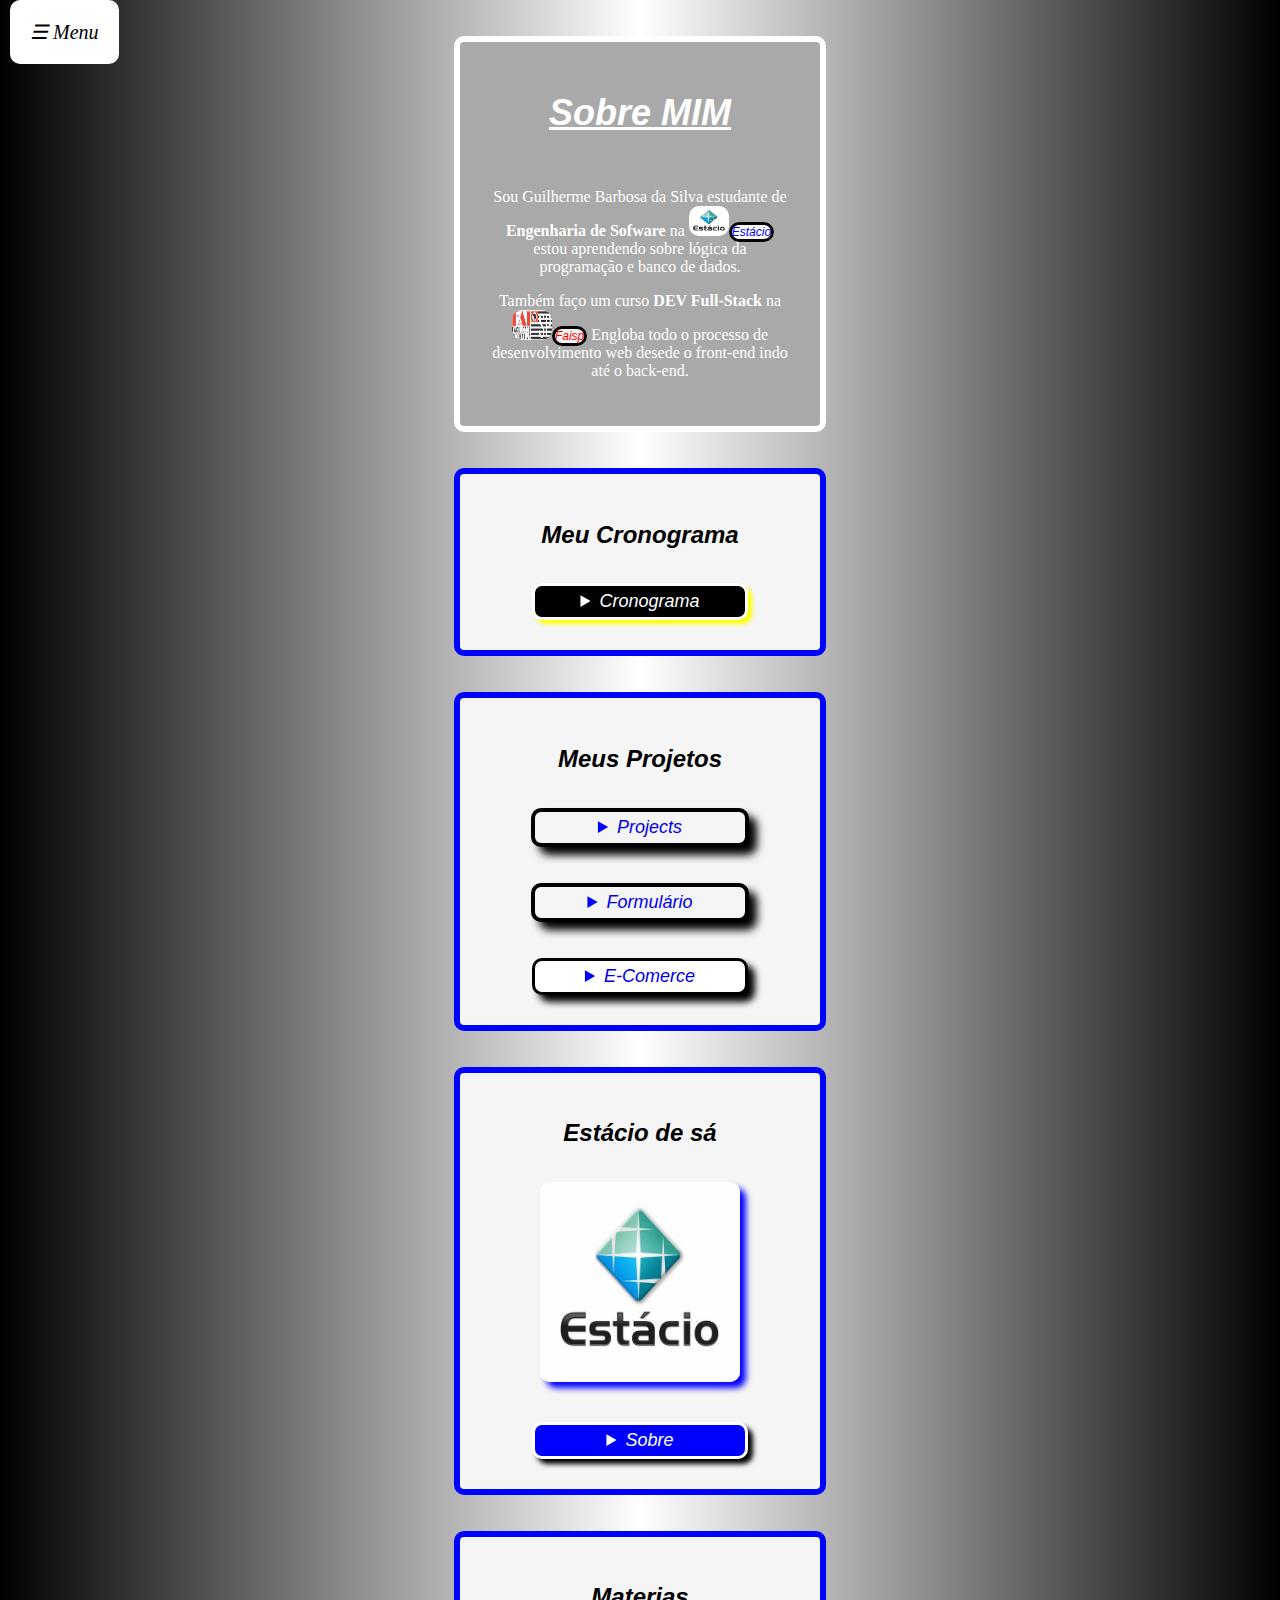
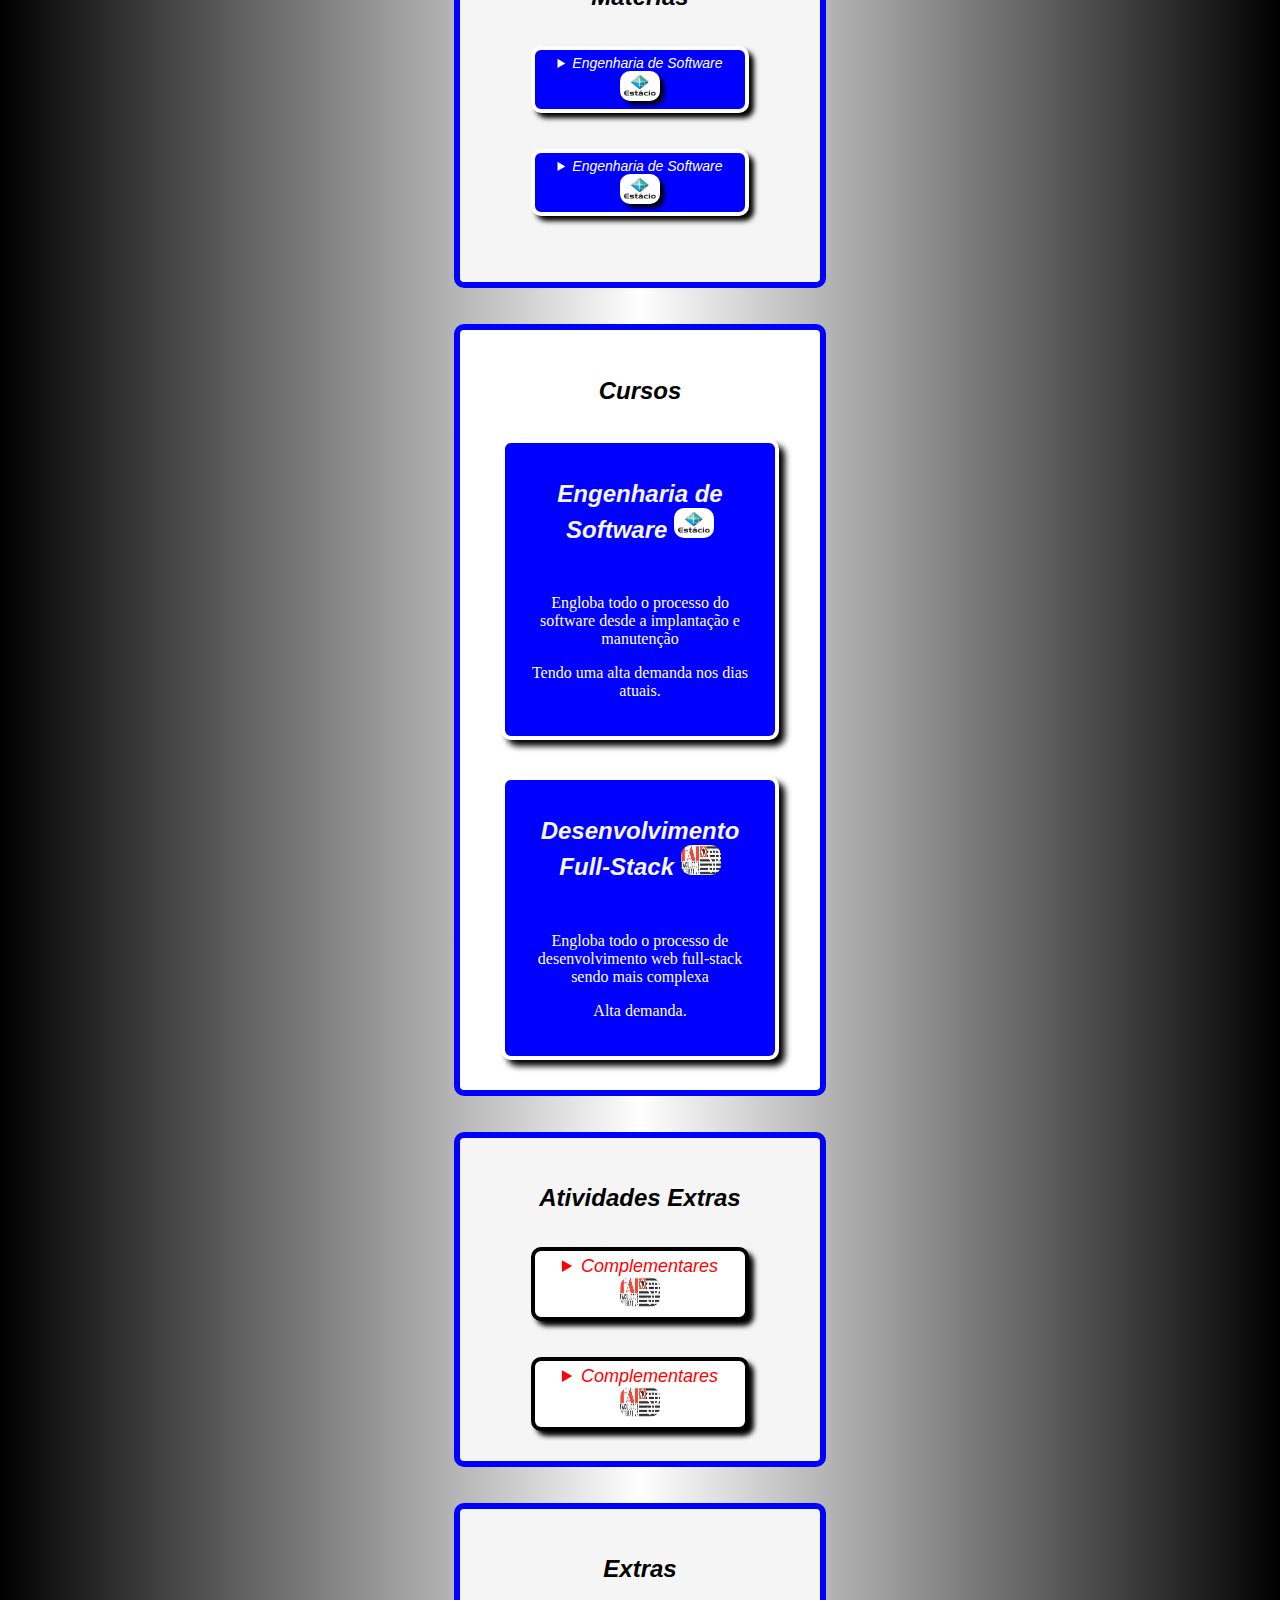
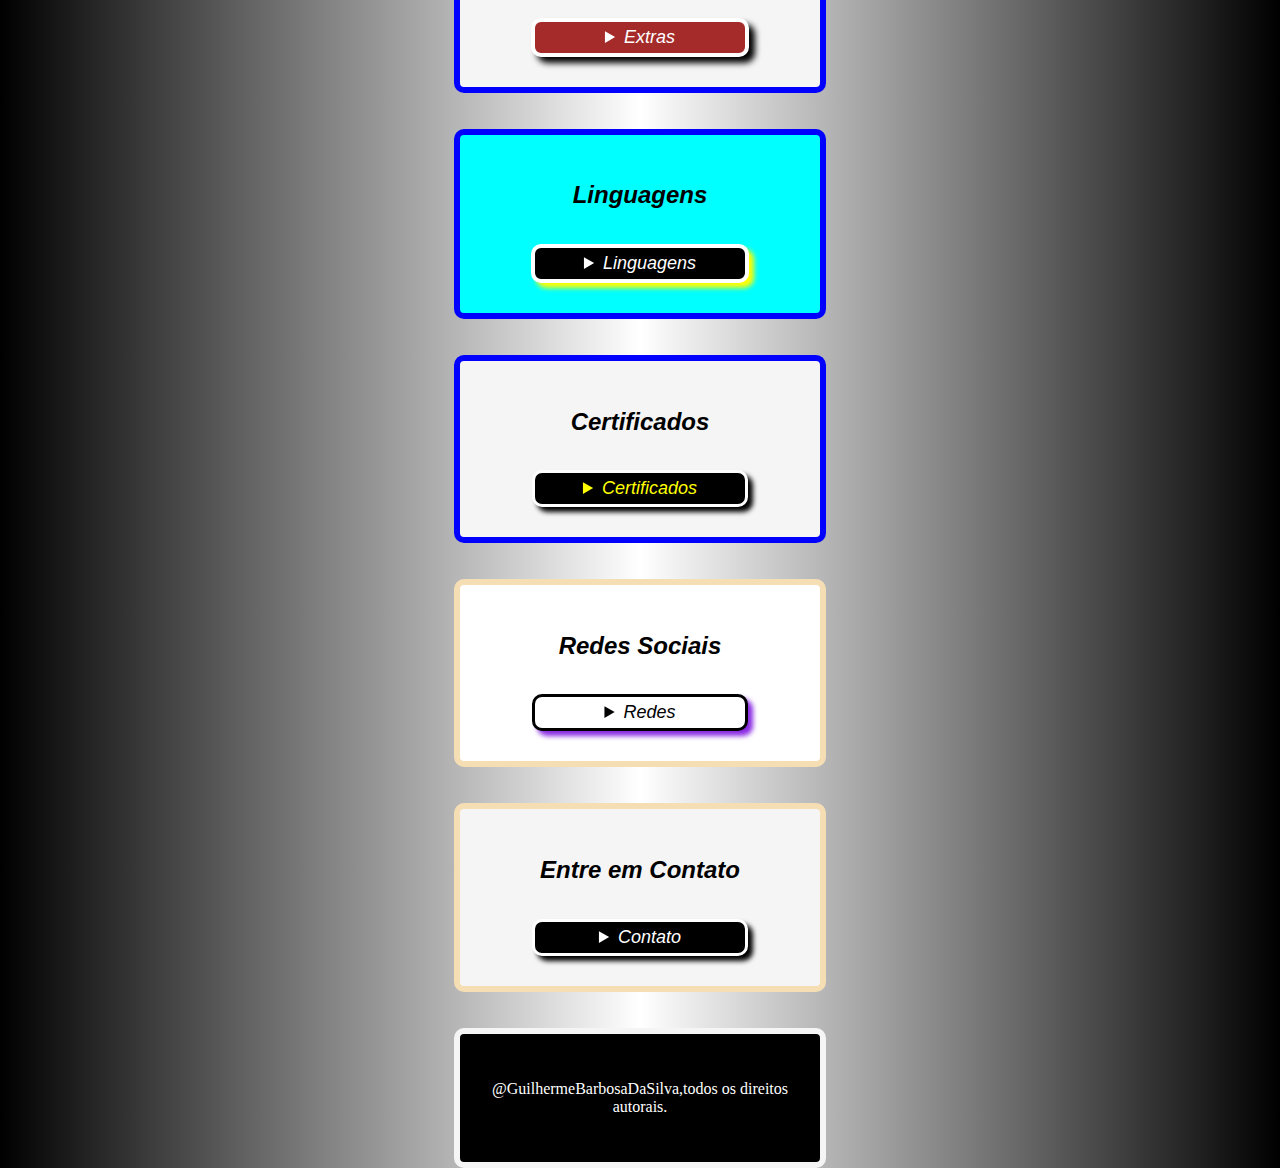
<file: index.html>
<!DOCTYPE html>
<html lang="Pt-br">
<head>
    <meta name="theme-color" content="#f4344">
    <link rel="stylesheet" href="main.css">
    <link rel="shortcut icon" href="channels4_profile.jpg" type="image/x-icon">
    <meta charset="UTF-8">
    <meta name="viewport" content="width=device-width, initial-scale=1.0">
    <title>Sobre MIM</title>
</head>
<style>
.cronograma{table-layout: fixed;margin: auto;overflow-x: auto;white-space: nowrap;border-radius: 10px 10px;width: 300px;border-radius: 10px 10px;border: 6px solid blue;cursor: text;}
.certificados{table-layout: fixed;margin: auto;border-radius: 10px 10px;width: 300px;cursor: text;border: 6px solid black;overflow-x: auto;white-space: nowrap;}
.cursos{align-items: center;justify-content: center;text-align: center;margin: auto;border-radius: 10px 10px;padding: 20px;width: 230px;background-color: blue;border: 4px solid white;box-shadow: 6px 6px 6px black;cursor: context-menu;}
.linguagens{width: 250px;margin: auto;border-radius: 10px 10px;padding: 6px;align-items: center;justify-content: center;text-align: center;background-color: black;border: 3px solid white;box-shadow: 4px 4px 4px yellow;cursor: context-menu;}
.estacio{width: 230px;margin: auto;border-radius: 10px 10px;padding: 6px;align-items: center;justify-content: center;text-align: center;background-color: blue;border: 3px solid white;box-shadow: 5px 5px 5px black;cursor: grab;}
.table1{table-layout: fixed;margin: auto;width: 300px;height: 200px;overflow-y: auto;border-radius: 10px 10px;white-space: nowrap;cursor: cell;border: 4px solid blue;}
.table2{table-layout: fixed;margin: auto;width: 300px;height: 200px;overflow-y: auto;border-radius: 10px 10px;white-space: nowrap;cursor: cell;border: 4px solid blueviolet;}
.table3{table-layout: fixed;margin: auto;width: 300px;height: 200px;overflow-y: auto;border-radius: 10px 10px;white-space: nowrap;cursor: cell;border: 4px solid red;}
.table4{table-layout: fixed;margin: auto;width: 300px;height: 200px;overflow-y: auto;border-radius: 10px 10px;white-space: nowrap;cursor: cell;border: 4px solid brown;}
.table5{table-layout: fixed;margin: auto;width: 300px;height: 200px;overflow-y: auto;border-radius: 10px 10px;white-space: nowrap;cursor: cell;border: 4px solid darkgoldenrod;}
.redes{gap: 6px;padding:10px;margin:auto;display:flex;flex-direction:row;align-items: center;justify-content: center;text-align: center;border-radius:10px 10px;cursor:grab;background-color: white;border: 5px solid blue;box-shadow:5px 5px 5px black;}
.contatos{gap: 6px;padding:10px;margin:auto;display:flex;flex-direction:row;align-items: center;justify-content: center;text-align: center;border-radius:10px 10px;cursor:grab;background-color: rgb(77, 66, 66);border: 5px solid white;box-shadow:5px 5px 5px black;}
</style>
<body>
    <div class="menu" onclick="toggleMenu()">☰ Menu</div>
    <div class="fundo" id="abrirmenu">
    <div class="animação">
    <button class="botão-fechar-X" onclick="toggleMenu()">×</button>
    <ul>
    <br>
    <br>
    <br>
    <li><a href="#Sobre MIM" style="text-decoration:none;font-size:18px;color: black;text-shadow: 9px;">Sobre MIM</a></li>
    <br>
    <li><a href="#Faculdade" style="text-decoration:none;font-size:18px;color: black;text-shadow: 9px;">Faculdade</a></li>
    <br>
    <li><a href="#Cursos" style="text-decoration:none;font-size:18px;color: black;text-shadow: 9px;">Cursos</a></li>
    <br>
    <li><a href="#Certificados" style="text-decoration:none;font-size:18px;color: black;text-shadow: 9px;">Certificados</a></li>
    <br>
    <li><a href="#Projetos" style="text-decoration:none;font-size:18px;color: black;text-shadow: 9px;">Projetos</a></li>
    <br>
    <li><a href="#Materias" style="text-decoration:none;font-size:18px;color: black;text-shadow: 9px;">Materias</a></li>
    <br>
    <li><a href="#Linguagens" style="text-decoration:none;font-size:18px;color: black;text-shadow: 9px;">Linguagens</a></li>
    <br>
    <li><a href="#Cronograma" style="text-decoration:none;font-size:18px;color: black;text-shadow: 9px;">Cronograma</a></li>
    <br>
    <li><a href="#Extras" style="text-decoration:none;font-size:18px;color: black;text-shadow: 9px;">Extras</a></li>
    <br>
    <li><a href="#Redes" style="text-decoration:none;font-size:18px;color: black;text-shadow: 9px;">Redes</a></li>
    <br>
    <li><a href="#Contatos" style="text-decoration:none;font-size:18px;color: black;text-shadow: 9px;">Contatos</a></li>
    <br>
    <li><a href="#Atividades" style="text-decoration: none;text-shadow: 9px;font-size: 18px;color: black;">Atividades</a></li>
    <br>
    </ul></div></div>
    <br>
    <br>
    <div class="header">
    <header id="Sobre MIM" style="background-color: darkgrey;">
    <h1><big>Sobre MIM</big></h1>
    <br>
    <p>Sou Guilherme Barbosa da Silva estudante de <b>Engenharia de Sofware</b> na <img src="estacio.jpeg" alt="icon" width="40px" height="30px" style="border-radius: 10px 10px;"><a href="https://estacio.br/" target="_blank" rel="noopener" style="background-color: white;color: blue;border: 3px solid black;">Estácio</a> estou aprendendo sobre lógica da programação e banco de dados.</p>
    <p>Também faço um curso <b>DEV Full-Stack</b> na <img src="Faisp.webp" alt="icon" width="40px" height="30px" style="border-radius: 10px 10px;"><a href="https://faisp.edu.br/" target="_blank" rel="noopener" style="background-color: whitesmoke;color: red;border: 3px solid black;">Faisp</a> Engloba todo o processo de desenvolvimento web desede o front-end indo até o back-end.</p>
    </header>
    </div>
    <br>
    <br>
    <main>
    <div class="section">
    <section id="Cronograma" style="background-color: whitesmoke;">
    <h2><big>Meu Cronograma</big></h2>
    <br>
    <div class="summary"><div id="text"><details><summary style="background-color: black;color: white;border: 3px solid white;box-shadow: 4px 4px 4px yellow;">Cronograma</summary>
    <br>
    <div class="cronograma">
    <table>
    <thead style="background-color: black;color: yellow;"><tr><td colspan="20">Cronograma</td></tr></thead>
    <tbody style="background-color: wheat;color: wheat;"><tr><td colspan="20">NEW</td></tr></tbody>
    <thead style="background-color: blue;color: white;"><tr><td colspan="20">Horários</td></tr></thead>
    <tbody style="background-color: wheat;color: wheat;"><tr><td colspan="20">NEW</td></tr></tbody>
    <tbody style="background-color: aqua;color: black;"><tr>
    <td>05:00 AM</td>
    <td>06:00 AM</td>
    <td>07:00 AM</td>
    <td>08:00 AM</td>
    <td>09:00 AM</td>
    <td>10:00 AM</td>
    <td>11:00 AM</td>
    <td>12:00 AM</td>
    <td>13:00 PM</td>
    <td>14:00 PM</td>
    <td>15:00 PM</td>
    <td>16:00 PM</td>
    <td>17:00 PM</td>
    <td>18:00 PM</td>
    <td>19:00 PM</td>
    <td>20:00 PM</td>
    <td>21:00 PM</td>
    <td>22:00 PM</td>
    <td>23:00 PM</td>
    <td>00:00 PM</td></tr></tbody>
    <tbody style="background-color: wheat;color: wheat;"><tr><td colspan="20">NEW</td></tr></tbody>
    <thead style="background-color: blue;color: white;"><tr><td colspan="20">Atividades</td></tr></thead>
    <tbody style="background-color: wheat;color: wheat;"><tr><td colspan="20">NEW</td></tr></tbody>
    <tbody style="background-color: aqua;color: black;"><tr>
    <td>Levantar</td>
    <td>Arrumar a cama</td>
    <td>Preparar o café</td>
    <td>Ir a academia</td>
    <td>Treinar</td>
    <td>Estudar</td>
    <td>Praticar</td>
    <td>Treinar</td>
    <td>Preparar o almoço</td>
    <td>Almoçar</td>
    <td>Ir ao trabalho</td>
    <td>Intervalo</td>
    <td>Voltar</td>
    <td>Tomar banho</td>
    <td>Jantar</td>
    <td>Estudar</td>
    <td>Praticar</td>
    <td>Treinar</td>
    <td>Meditar</td>
    <td>Dormir</td></tr></tbody>
    <tbody style="background-color: wheat;color: wheat;"><tr><td colspan="20">NEW</td></tr></tbody>
    <thead style="background-color: blue;color: white;"><tr><td colspan="20">Status</td></tr></thead>
    <tbody style="background-color: wheat;color: wheat;"><tr><td colspan="20">NEW</td></tr></tbody>
    <tbody style="background-color: aqua;color: black;"><tr>
    <td>Bom</td>
    <td>Ruim</td>
    <td>Mais ou menos</td>
    <td>Very good</td>
    <td>Nice</td>
    <td>Excelent</td>
    <td>Explendido</td>
    <td>Excepcional</td>
    <td>Muito bom</td>
    <td>Very nice</td>
    <td>Very much</td>
    <td>Daora</td>
    <td>Excelent</td>
    <td>Good</td>
    <td>Work</td>
    <td>Very</td>
    <td>Joob</td>
    <td>Look</td>
    <td>Much</td>
    <td>Excepted</td></tr></tbody>
    <tbody style="background-color: wheat;color: wheat;"><tr><td colspan="20">NEW</td></tr></tbody>
    <thead style="background-color: blue;color: white;"><tr><td colspan="20">Notas</td></tr></thead>
    <tbody style="background-color: wheat;color: wheat;"><tr><td colspan="20">NEW</td></tr></tbody>
    <tbody style="background-color: aqua;color: black;"><tr>
    <td>10</td>
    <td>4</td>
    <td>5</td>
    <td>6</td>
    <td>5</td>
    <td>6</td>
    <td>6</td>
    <td>7</td>
    <td>7</td>
    <td>6</td>
    <td>7</td>
    <td>6</td>
    <td>8</td>
    <td>8</td>
    <td>9</td>
    <td>9</td>
    <td>8</td>
    <td>10</td>
    <td>6</td>
    <td>9</td></tr></tbody>
    <tbody style="background-color: wheat;color: wheat;"><tr><td colspan="20">NEW</td></tr></tbody>
    <thead style="background-color: blue;color: white;"><tr><td colspan="20">Introdução</td></tr></thead>
    <tbody style="background-color: wheat;color: wheat;"><tr><td colspan="20">NEW</td></tr></tbody>
    <tbody style="background-color: aqua;color: black;"><tr>
    <td>Começo</td>
    <td>Metade</td>
    <td>Mais ou menos</td>
    <td>Meio</td>
    <td>Fim</td>
    <td>Glossário</td>
    <td>Introdução</td>
    <td>Rodapé</td>
    <td>Indo</td>
    <td>Até</td>
    <td>o</td>
    <td>Fim</td>
    <td>Não</td>
    <td>sei</td>
    <td>O</td>
    <td>que</td>
    <td>continuar</td>
    <td>escrevendo</td>
    <td>aqui</td>
    <td>valeu</td></tr></tbody>
    <tbody style="background-color: wheat;color: wheat;"><tr><td colspan="20">NEW</td></tr></tbody>
    <tfoot style="background-color: black;color: yellow;"><tr><td colspan="20">FIM</td></tr></tfoot>
    </table>
    </div>
    </details></div></div>
    </section>
    </div>
    <br>
    <br>
    <div class="section">
    <section id="Projetos" style="background-color: whitesmoke;">
    <h2><big>Meus Projetos</big></h2>
    <br>
    <div class="summary"><div id="text"><details><summary style="background-color: whitesmoke;color: blue;border: 4px solid black;box-shadow: 8px 8px 8px black;"><a href="projects.html" target="_blank" rel="noopener" style="font-size: 18px;">Projects</a></summary></details></div></div>
    <br>
    <br>
    <div class="summary"><div id="text"><details><summary style="background-color: whitesmoke;color: blue;border: 4px solid black;box-shadow: 8px 8px 8px black;"><a href="form.html" target="_blank" rel="noopener" style="font-size: 18px;">Formulário</a></summary></details></div></div>
    <br>
    <br>
    <div class="summary"><div id="text"><details><summary style="background-color: white;color: blue;border: 3px solid black;box-shadow: 7px 7px 7px black;"><a href="https://lojagui.vercel.app/" target="_blank" rel="noopener" style="font-size: 18px;">E-Comerce</a></summary></details></div></div>
    </section>
    </div>
    <br>
    <br>
    <div class="section">
    <section id="Faculdade" style="background-color: whitesmoke;">
    <h2><big>Estácio de sá</big></h2>
    <br>
    <div class="img">
    <img src="estacio.jpeg" alt="icon" width="200px" height="200px" style="border-radius: 10px 10px;box-shadow: 6px 6px 6px blue;">
    </div>
    <br>
    <br>
    <div class="summary"><div id="text"><details><summary style="background-color: blue;color: white;border: 3px solid white;box-shadow: 5px 5px 5px black;">Sobre</summary>
    <br>
    <div class="estacio">
    <dl>
        <dt style="color: yellow;"><img src="FAM Missao.png" alt="icon" width="40px" height="30px" style="border-radius: 10px 10px;box-shadow: 5px 5px 5px white;">Missão</dt>
        <dd style="color: white;">Todos nós trabalhamos para o aluno, temos paixão por educar.</dd>
        <dt style="color: yellow;"><img src="Fam Vissao.png" alt="icon" width="40px" height="30px" style="border-radius: 10px 10px;box-shadow: 5px 5px 5px white;">Visão</dt>
        <dd style="color: white;">O novo nos atrai, soluções simples, também.</dd>
        <dt style="color: yellow;"><img src="fam valores.png" alt="icon" width="40px" height="30px" style="border-radius: 10px 10px;box-shadow: 5px 5px 5px white;">Valores</dt>
        <dt style="color: red;">Resultado</dt>
        <dd style="color: whitesmoke;">Agimos como donos, entregamos resultado em equipe.</dd>
        <dt style="color: red;">Diversidade e Ética</dt>
        <dd style="color: whitesmoke;">Fazamos o certo, valorizamos a diferença e a diversidade.</dd>
        <dt style="color: red;">Qualidade</dt>
        <dd style="color: whitesmoke;">Oferecemos experiência educacional única para todos, com uso de tecnologia</dd>
    </dl>
    </div>
    </details></div></div>
    </section>
    </div>
    <br>
    <br>
    <div class="section">
    <section id="Materias" style="background-color: whitesmoke;">
    <h2><big>Materias</big></h2>
    <br>
    <div class="summary"><div id="text"><details><summary style="background-color: blue;color: white;border: 4px solid white;box-shadow: 5px 5px 5px black;font-size:14px;">Engenharia de Software <img src="estacio.jpeg" alt="icon" width="40px" height="30px" style="border-radius: 10px 10px;box-shadow: 4px 4px 4px black;"></summary>
    <br>
    <caption><b style="color: black;">Cursadas</b></caption>
    <div class="table1">
    <table>
    <thead style="background-color: blue;color: white;"><tr><td>Arquitetura Computacional</td></tr></thead>
    <tbody style="background-color: aliceblue;color: black;"><tr><td>Comunicação e Interação entre o software e o hardware</td></tr></tbody>
    <thead style="background-color: blue;color: white;"><tr><td>Python</td></tr></thead>
    <tbody style="background-color: aliceblue;color: black;"><tr><td>Linguagem multiparadguima usada em ciência de dados</td></tr></tbody>
    <thead style="background-color: blue;color: white;"><tr><td>Desenvolvimento de Software</td></tr></thead>
    <tbody style="background-color: aliceblue;color: black;"><tr><td>Projeção e implantação de softwares</td></tr></tbody>
    <thead style="background-color: blue;color: white;"><tr><td>Segurança da informação</td></tr></thead>
    <tbody style="background-color: aliceblue;color: black;"><tr><td>Proteção contra ataques cibernéticos realizados por hackers</td></tr></tbody>
    <thead style="background-color: blue;color: white;"><tr><td>Pensamento Computacional</td></tr></thead>
    <tbody style="background-color: aliceblue;color: black;"><tr><td>Forma de pensar e trabalhar do programador</td></tr></tbody>
    <thead style="background-color: blue;color: white;"><tr><td>Engenharia do Produto</td>
    </tr></thead>
    <tbody style="background-color: aliceblue;color: black;"><tr><td>área da engenharia focada no desenvolvimento e na criação de produtos, com ênfase em otimização de processos</td></tr></tbody>
    <tfoot style="background-color: black;color: white;"><tr><td>FIM</td></tr></tfoot>
    </table>
    </div>
    </details></div></div>
    <br>
    <br>
    <div class="summary"><div id="text"><details><summary style="background-color: blue;color: white;border: 4px solid white;box-shadow: 5px 5px 5px black;font-size:14px;">Engenharia de Software <img src="estacio.jpeg" alt="icon" width="40px" height="30px" style="border-radius: 10px 10px;box-shadow: 4px 4px 4px black;"></summary>
    <br>
    <caption><b style="color: red;">Faltam</b></caption>
    <div class="table2">
    <table>
    <thead style="background-color: blue;color: white;"><tr><td>DevOps</td></tr></thead>
    <tbody style="background-color: aliceblue;color: black;"><tr><td>prática que integra desenvolvimento e operações para otimizar o ciclo de vida do software.</td></tr></tbody>
    <thead style="background-color: blue;color: white;"><tr><td>MySQL</td></tr></thead>
    <tbody style="background-color: aliceblue;color: black;"><tr><td>MySQL é um sistema de gerenciamento de banco de dados relacional (RDBMS) de código aberto, usado para armazenar e gerenciar dados estruturados. Ele utiliza a linguagem SQL</td></tr></tbody>
    <thead style="background-color: blue;color: white;"><tr><td>Big Data</td></tr></thead>
    <tbody style="background-color: aliceblue;color: black;"><tr><td>Big Data refere-se a conjuntos de dados extremamente grandes e complexos que não podem ser processados e analisados por ferramentas tradicionais de gerenciamento de banco de dados</td></tr></tbody>
    <thead style="background-color: blue;color: white;"><tr><td>Banco de Dados</td></tr></thead>
    <tbody style="background-color: aliceblue;color: black;"><tr><td>Um banco de dados é uma coleção estruturada de dados que são armazenados e acessados de maneira organizada.</td></tr></tbody>
    <thead style="background-color: blue;color: white;"><tr><td>Arquitetura de Software</td></tr></thead>
    <tbody style="background-color: aliceblue;color: black;"><tr><td>Arquitetura de software é o processo de definir as estruturas e componentes de um sistema de software, incluindo as interações entre eles</td></tr></tbody>
    <thead style="background-color: blue;color: white;"><tr><td>Inteligência Artificial (IA)</td>
    </tr></thead>
    <tbody style="background-color: aliceblue;color: black;"><tr><td>A Inteligência Artificial refere-se ao campo da ciência da computação que busca criar sistemas capazes de realizar tarefas</td></tr></tbody>
    <tfoot style="background-color: black;color: white;"><tr><td>FIM</td></tr></tfoot>
    </table>
    </div>
    </details></div></div>
    <br>
    <br>
    </section>
    </div>
    <br>
    <br>
    <div class="section">
    <section id="Cursos" style="background-color: white;">
    <h2><big>Cursos</big></h2>
    <br>
    <div class="curses">
    <div class="cursos">
    <h2 style="color: whitesmoke;"><big>Engenharia de Software <img src="estacio.jpeg" alt="icon" width="40px" height="30px" style="border-radius: 10px 10px;"></big></h2>
    <br>
    <p>Engloba todo o processo do software desde a implantação e manutenção</p>
    <p>Tendo uma alta demanda nos dias atuais.</p>
    </div>
    </div>
    <br>
    <br>
    <div class="curses">
    <div class="cursos">
    <h2 style="color: whitesmoke;"><big>Desenvolvimento Full-Stack <img src="Faisp.webp" alt="icon" width="40px" height="30px" style="border-radius: 10px 10px;"></big></h2>
    <br>
    <p>Engloba todo o processo de desenvolvimento web full-stack sendo mais complexa</p>
    <p>Alta demanda.</p>
    </div>
    </div>
    </section>
    </div>
    <br>
    <br>
    <div class="section">
    <section id="Extras" style="background-color: whitesmoke;">
    <h2><big>Atividades Extras</big></h2>
    <br>
    <div class="summary"><div id="text"><details><summary style="background-color: white;color: red;border: 4px solid black;box-shadow: 5px 5px 5px black;">Complementares <img src="Faisp.webp" alt="icon" width="40px" height="30px" style="border-radius: 10px 10px;"></summary>
    <br>
    <caption><b style="color: black;">Cursadas</b></caption>
    <div class="table3">
    <table>
    <thead style="background-color: white;color: red;"><tr><td>Lógica de Programação:</td></tr></thead>
    <tbody style="background-color: aqua;color: black;"><tr><td>Fundamentos de programação, lógica e algoritmos. A base para aprender a programar de forma eficiente.</td></tr></tbody>
    <thead style="background-color: white;color: red;"><tr><td>Algoritmos:</td></tr></thead>
    <tbody style="background-color: aqua;color: black;"><tr><td>Análise e criação de algoritmos para resolver problemas computacionais de maneira eficiente, com foco em otimização de tempo e espaço.</td></tr></tbody>
    <thead style="background-color: white;color: red;"><tr><td>Estruturas de Dados:</td></tr></thead>
    <tbody style="background-color: aqua;color: black;"><tr><td>Estudo das formas de organizar e armazenar dados, como listas, pilhas, filas, árvores e grafos, para facilitar o acesso e a manipulação.</td></tr></tbody>
    <thead style="background-color: white;color: red;"><tr><td>Sistemas Operacionais:</td></tr></thead>
    <tbody style="background-color: aqua;color: black;"><tr><td>Princípios e funcionamento de sistemas operacionais, incluindo gestão de recursos, processos, memória e sistemas de arquivos.</td></tr></tbody>
    <thead style="background-color: white;color: red;"><tr><td>Banco de Dados:</td></tr></thead>
    <tbody style="background-color: aqua;color: black;"><tr><td>Modelagem de dados, SQL, normalização, transações e arquitetura de bancos de dados, essenciais para armazenar e acessar informações de forma estruturada.</td></tr></tbody>
    <thead style="background-color: white;color: red;"><tr><td>Engenharia de Requisitos:</td></tr></thead>
    <tbody style="background-color: aqua;color: black;"><tr><td>Definição e levantamento de requisitos de sistemas, com foco em entender as necessidades dos usuários e como traduzi-las para a construção do software.</td></tr></tbody>
    <tfoot style="background-color: brown;color: white;"><tr><td>FIM</td></tr></tfoot>
    </table>
    </div>
    </details></div></div>
    <br>
    <br>
    <div class="summary"><div id="text"><details><summary style="background-color: white;color: red;border: 4px solid black;box-shadow: 5px 5px 5px black;">Complementares <img src="Faisp.webp" alt="icon" width="40px" height="30px" style="border-radius: 10px 10px;"></summary>
    <br>
    <caption><b style="color: red;">Faltam</b></caption>
    <div class="table4">
    <table>
    <thead style="background-color: brown;color: white;"><tr><td>Análise e Projeto de Sistemas:</td></tr></thead>
    <tbody style="background-color: aqua;color: black;"><tr><td>Métodos e técnicas para analisar e projetar sistemas de software, desde a modelagem até a implementação, utilizando UML (Unified Modeling Language) e outras ferramentas.</td></tr></tbody>
    <thead style="background-color: brown;color: white;"><tr><td>Desenvolvimento de Software:</td></tr></thead>
    <tbody style="background-color: aqua;color: black;"><tr><td>Métodos de desenvolvimento, como o ciclo de vida do software, incluindo análise, design, implementação, testes e manutenção.</td></tr></tbody>
    <thead style="background-color: brown;color: white;"><tr><td>Testes de Software:</td></tr></thead>
    <tbody style="background-color: aqua;color: black;"><tr><td>Técnicas e ferramentas para garantir que o software funcione corretamente, incluindo testes unitários, de integração, de sistema e testes de aceitação.</td></tr></tbody>
    <thead style="background-color: brown;color: white;"><tr><td>Arquitetura de Software:</td></tr></thead>
    <tbody style="background-color: aqua;color: black;"><tr><td>Definição das estruturas e componentes do sistema, como dividir um sistema em módulos, e como garantir sua escalabilidade, manutenção e performance.</td></tr></tbody>
    <thead style="background-color: brown;color: white;"><tr><td>Gestão de Projetos de Software:</td></tr></thead>
    <tbody style="background-color: aqua;color: black;"><tr><td>Técnicas para gerenciar projetos de software, abordando orçamentos, prazos, equipes e metodologias como Scrum, Kanban, e modelos ágeis.</td></tr></tbody>
    <thead style="background-color: brown;color: white;"><tr><td>Metodologias Ágeis:</td></tr></thead>
    <tbody style="background-color: aqua;color: black;"><tr><td>Enfoque nas práticas de desenvolvimento ágil, como Scrum, XP (Extreme Programming), e Kanban, que priorizam a entrega rápida e contínua de valor ao cliente.</td></tr></tbody>
    <tfoot style="background-color: brown;color: white;"><tr><td>FIM</td></tr></tfoot>
    </table>
    </div>
    </details></div></div>
    </section>
    </div>
    <br>
    <br>
    <div class="section">
    <section id="Atividades" style="background-color: whitesmoke;">
    <h2><big>Extras</big></h2>
    <br>
    <div class="summary"><div id="text"><details><summary style="background-color: brown;color: white;border: 4px solid white;box-shadow: 6px 6px 6px black;">Extras</summary>
    <br>
    <caption><b style="color: black;">Extras</b></caption>
    <div class="table5">
    <table>
    <thead style="background-color: chocolate;color: white;"><tr><td>Design de Interfaces (UI/UX):</td></tr></thead>
    <tbody style="background-color: azure;color: black;"><tr><td>Foca no design de interfaces de usuário (UI) e na experiência do usuário (UX). </td></tr></tbody>
    <thead style="background-color: chocolate;color: white;"><tr><td>Computação em Nuvem:</td></tr></thead>
    <tbody style="background-color: azure;color: black;"><tr><td>Envolve o estudo de plataformas de computação em nuvem (como AWS, Google Cloud e Azure), abordando como desenvolver</td></tr></tbody>
    <thead style="background-color: chocolate;color: white;"><tr><td>Desenvolvimento de Jogos:</td></tr></thead>
    <tbody style="background-color: azure;color: black;"><tr><td>Foca em técnicas específicas para criar jogos digitais, abordando desde a programação até o design gráfico,</td></tr></tbody>
    <thead style="background-color: chocolate;color: white;"><tr><td>Blockchain e Criptomoedas:</td></tr></thead>
    <tbody style="background-color: azure;color: black;"><tr><td>Introdução à tecnologia blockchain, como ela funciona e como pode ser aplicada em sistemas descentralizados,</td></tr></tbody>
    <tfoot style="background-color: blue;color: white;"><tr><td>Fim</td></tr></tfoot>
    </table>
    </div>
    </details></div></div>
    </section>
    </div>
    <br>
    <br>
    <div class="section">
    <section id="Linguagens" style="background-color: aqua;">
    <h2><big>Linguagens</big></h2>
    <br>
    <div class="summary"><div id="text"><details><summary style="background-color: black;color: white;border: 4px solid white;box-shadow: 5px 5px 5px yellow;">Linguagens</summary>
    <br>
    <div class="linguagens">
    <dl>
        <dt style="color: yellow;"><img src="python.png" alt="icon" width="40px" height="30px" style="border-radius: 10px 10px;box-shadow: 4px 4px 4px yellow;">Python</dt>
        <dd style="color: whitesmoke;">Linguagem de programação de alto nível, conhecida pela sua simplicidade e legibilidade, amplamente usada em ciência de dados, inteligência artificial e desenvolvimento web.</dd>
        <dt style="color: yellow;"><img src="Java.png" alt="icon" width="40px" height="30px" style="border-radius: 10px 10px;box-shadow: 4px 4px 4px yellow;">Java</dt>
        <dd style="color: whitesmoke;">Linguagem de programação orientada a objetos, robusta e portável, frequentemente utilizada em sistemas corporativos, aplicativos móveis (Android) e grandes aplicações web.</dd>
        <dt style="color: yellow;"><img src="Javascript.jpeg" alt="icon" width="40px" height="30px" style="border-radius: 10px 10px;box-shadow: 4px 4px 4px yellow;">Javascript</dt>
        <dd style="color: whitesmoke;">Linguagem de programação essencial para o desenvolvimento web, usada principalmente para criar interatividade em páginas web, rodando no navegador do cliente.</dd>
        <dt style="color: yellow;"><img src="C++.jpg" alt="icon" width="40px" height="30px" style="border-radius: 10px 10px;box-shadow: 4px 4px 4px yellow;">C++</dt>
        <dd style="color: whitesmoke;">Linguagem de programação de alto desempenho e orientada a objetos, usada para desenvolver sistemas de software complexos</dd>
        <dt style="color: yellow;"><img src="C.jpeg" alt="icon" width="40px" height="30px" style="border-radius: 10px 10px;box-shadow: 4px 4px 4px yellow;">C#</dt>
        <dd style="color: whitesmoke;">Linguagem de programação desenvolvida pela Microsoft, baseada em C++, com forte suporte para desenvolvimento de aplicações na plataforma .NET</dd>
        <dt style="color: yellow;"><img src="C.png" alt="icon" width="40px" height="30px" style="border-radius: 10px 10px;box-shadow: 4px 4px 4px yellow;">C</dt>
        <dd style="color: whitesmoke;">Linguagem de programação de baixo nível, desenvolvida na década de 1970, conhecida pela sua eficiência e controle sobre o hardware,</dd>
        <dt style="color: yellow;"><img src="PHP.png" alt="icon" width="40px" height="30px" style="border-radius: 10px 10px;box-shadow: 4px 4px 4px yellow;">PHP</dt>
        <dd style="color: whitesmoke;">Linguagem de programação amplamente utilizada no desenvolvimento web, especialmente para criar sites dinâmicos e interativos</dd>
        <dt style="color: yellow;"><img src="Ruby.jpeg" alt="icon" width="40px" height="30px" style="border-radius: 10px 10px;box-shadow: 4px 4px 4px yellow;">Ruby</dt>
        <dd style="color: whitesmoke;">Linguagem de programação dinâmica e de alto nível, conhecida pela sua simplicidade e produtividade</dd>
    </dl>
    </div>
    </details></div></div>
    </section>
    </div>
    <br>
    <br>
    <div class="section">
    <section id="Certificados" style="background-color: whitesmoke;">
    <h2><big>Certificados</big></h2>
    <br>
    <div class="summary"><div id="text"><details><summary style="background-color: black;color: yellow;border: 3px solid white;box-shadow: 5px 5px 5px black;">Certificados</summary>
    <br>
    <div class="certificados">
    <table>
    <thead style="background-color: black;color: yellow;"><tr><td colspan="6">Certificados</td></tr></thead>
    <tbody style="background-color: whitesmoke;color: whitesmoke;"><tr><td colspan="6">NEW</td></tr></tbody>
    <thead style="background-color: blue;color: whitesmoke;"><tr><td colspan="6">Skills</td></tr></thead>
    <tbody style="background-color: whitesmoke;color: whitesmoke;"><tr><td colspan="6">NEW</td></tr></tbody>
    <tbody style="background-color: blueviolet;color: white;text-align: center;"><tr>
    <td>HTML</td>
    <td>CSS</td>
    <td>Java</td>
    <td>LGPD</td>
    <td>Segurança da Informação</td>
    <td>Historico</td></tr></tbody>
    <tbody style="background-color: whitesmoke;color: whitesmoke;"><tr><td colspan="6">NEW</td></tr></tbody>
    <tbody style="background-color: beige;text-align: center;"><tr>
    <td><img src="Pdf.jpeg" alt="icon" width="50px" height="50px" style="border-radius: 10px 10px;box-shadow: 6px 6px 6px whitesmoke;"></td>
    <td><img src="Pdf.jpeg" alt="icon" width="50px" height="50px" style="border-radius: 10px 10px;box-shadow: 6px 6px 6px whitesmoke;"></td>
    <td><img src="Pdf.jpeg" alt="icon" width="50px" height="50px" style="border-radius: 10px 10px;box-shadow: 6px 6px 6px whitesmoke;"></td>
    <td><img src="Pdf.jpeg" alt="icon" width="50px" height="50px" style="border-radius: 10px 10px;box-shadow: 6px 6px 6px whitesmoke;"></td>
    <td><img src="Pdf.jpeg" alt="icon" width="50px" height="50px" style="border-radius: 10px 10px;box-shadow: 6px 6px 6px whitesmoke;"></td>
    <td><img src="Pdf.jpeg" alt="icon" width="50px" height="50px" style="border-radius: 10px 10px;box-shadow: 6px 6px 6px whitesmoke;"></td></tr></tbody>
    <tbody style="background-color: whitesmoke;color: whitesmoke;"><tr><td colspan="6">NEW</td></tr></tbody>
    <tbody style="background-color: black;color: red;text-align: center;"><tr>
    <td><a href="Guilherme-Barbosa-da-Silva-HTML5-40-Horas-Certificado-Curso-em-Video (1).PDF" download="pdf" style="background-color: black;color: white;">Baixe aqui</a></td>
    <td><a href="Guilherme-Barbosa-da-Silva-Curso-HTML5-e-CSS3-modulo-1-de-5-40-HORAS-Certificado-Curso-em-Video (1).PDF" download="pdf" style="background-color: black;color: white;">Baixe aqui</a></td>
    <td><a href="DOC-20230912-WA0033..pdf" download="pdf" style="background-color: black;color: white;">Baixe aqui</a></td>
    <td><a href="LGPD.pdf" download="pdf" style="background-color: black;color: white;">Baixe aqui</a></td>
    <td><a href="Segurança da Informação.pdf" download="pdf" style="background-color: black;color: white;">Baixe aqui</a></td>
    <td><a href="historico.pdf" download="pdf" style="background-color: black;color: white;">Baixe aqui</a></td></tr></tbody>
    <tbody style="background-color: whitesmoke;color: whitesmoke;"><tr><td colspan="6">NEW</td></tr></tbody>
    <tfoot style="background-color: black;color: white;"><tr><td colspan="6">FIM</td></tr></tfoot>
    </table>
    </div>
    </details></div></div>
    </section>
    </div>
    </main>
    <br>
    <br>
    <div class="nav">
    <nav id="Redes" style="background-color: white;">
    <h2><big>Redes Sociais</big></h2>
    <br>
    <div class="summary"><div id="text"><details><summary style="background-color: white;color: black;border: 3px solid black;box-shadow: 5px 5px 5px blueviolet;">Redes</summary>
    <br>
    <div class="redes">
    <p><img src="Instagram.png" alt="icon" width="40px" height="30px" style="border-radius: 10px 10px;box-shadow: 5px 5px 5px blueviolet;"><a href="https://www.instagram.com/guilhermebs17?igsh=MWdrMDlxNzV2NHFveA==" target="_blank" rel="noopener" style="background-color: white;color: black;border: 4px solid blueviolet;box-shadow: 5px 5px 5px black;text-shadow: 9px;text-decoration: none;">Instagram</a></p>
    <br>
    <p><img src="Facebook.png" alt="icon" width="40px" height="30px" style="border-radius: 10px 10px;box-shadow: 5px 5px 5px blueviolet;"><a href="https://www.facebook.com/profile.php?id=100006428487639" target="_blank" rel="noopener" style="background-color: white;color: black;border: 4px solid blueviolet;box-shadow: 5px 5px 5px black;text-shadow: 9px;text-decoration: none;">Facebook</a></p>
    <br>
    <p><img src="tiktok-icon-free-png.webp" alt="icon" width="40px" height="30px" style="border-radius: 10px 10px;box-shadow: 5px 5px 5px blueviolet;"><a href="https://www.tiktok.com/@user685118260?is_from_webapp=1&sender_device=pc" target="_blank" rel="noopener" style="background-color: white;color: black;border: 4px solid blueviolet;box-shadow: 5px 5px 5px black;text-shadow: 9px;text-decoration: none;">Tiktok</a></p>
    <br>
    <p><img src="Youtube.jpeg" alt="icon" width="40px" height="30px" style="border-radius: 10px 10px;box-shadow: 5px 5px 5px blueviolet;"><a href="https://www.youtube.com/@guida4388" target="_blank" rel="noopener" style="background-color: white;color: black;border: 4px solid blueviolet;box-shadow: 5px 5px 5px black;text-shadow: 9px;text-decoration: none;">Youtube</a></p>
    </div>
    </details></div></div>
    </nav>
    </div>
    <br>
    <br>
    <div class="nav">
    <nav id="Contatos" style="background-color: whitesmoke;">
    <h2><big>Entre em Contato</big></h2>
    <br>
    <div class="summary"><div id="text"><details><summary style="background-color: black;color: white;border: 3px solid white;box-shadow: 5px 5px 5px black;">Contato</summary>
    <br>
    <div class="contatos">
    <p><img src="Whatsapp.jpeg" alt="icon" width="40px" height="30px" style="border-radius: 10px 10px;box-shadow: 4px 4px 4px yellow;"><a href="https://wa.me/11983417590" target="_blank" rel="noopener" style="background-color:black;color: white;border: 3px solid white;box-shadow: 3px 3px 3px yellow;text-shadow: 9px;text-decoration: none;">Whatsapp</a></p>
    <br>
    <p><img src="Github.png" alt="icon" width="40px" height="30px" style="border-radius: 10px 10px;box-shadow: 4px 4px 4px yellow;"><a href="https://github.com/Guilherme220501" target="_blank" rel="noopener" style="background-color:black;color: white;border: 3px solid white;box-shadow: 3px 3px 3px yellow;text-shadow: 9px;text-decoration: none;">Github</a></p>
    <br>
    <p><img src="Gmail-Logo.png" alt="icon" width="40px" height="30px" style="border-radius: 10px 10px;box-shadow: 4px 4px 4px yellow;"><a href="https://mail.google.com/mail/u/0/?hl=pt-BR#inbox" target="_blank" rel="noopener" style="background-color:black;color: white;border: 3px solid white;box-shadow: 3px 3px 3px yellow;text-shadow: 9px;text-decoration: none;">Gmail</a></p>
    <br>
    <p><img src="linkedin.jpeg" alt="icon" width="40px" height="30px" style="border-radius: 10px 10px;box-shadow: 4px 4px 4px yellow;"><a href="https://www.instagram.com/guilhermebs17?igsh=MWdrMDlxNzV2NHFveA==" target="_blank" rel="noopener" style="background-color:black;color: white;border: 3px solid white;box-shadow: 3px 3px 3px yellow;text-shadow: 9px;text-decoration: none;">Linkedin</a></p>
    </div>
    </details></div></div>
    </nav>
    </div>
    <br>
    <br>
    <div class="footer">
    <footer style="background-color: black;">
    <p style="color: white;">@GuilhermeBarbosaDaSilva,todos os direitos autorais.</p>
    </footer>
    </div>
    <script>
    alert('Welcome to my first page !!!');
    function toggleMenu() {
    const sidebar = document.getElementById('abrirmenu');
    
    if (sidebar.style.left === '-250px' || sidebar.style.left === '') {
      sidebar.style.left = '0'; // Abre o menu
    } else {
      sidebar.style.left = '-250px'; // Fecha o menu
    }
  }
    </script>
</body>
</html>
</file>
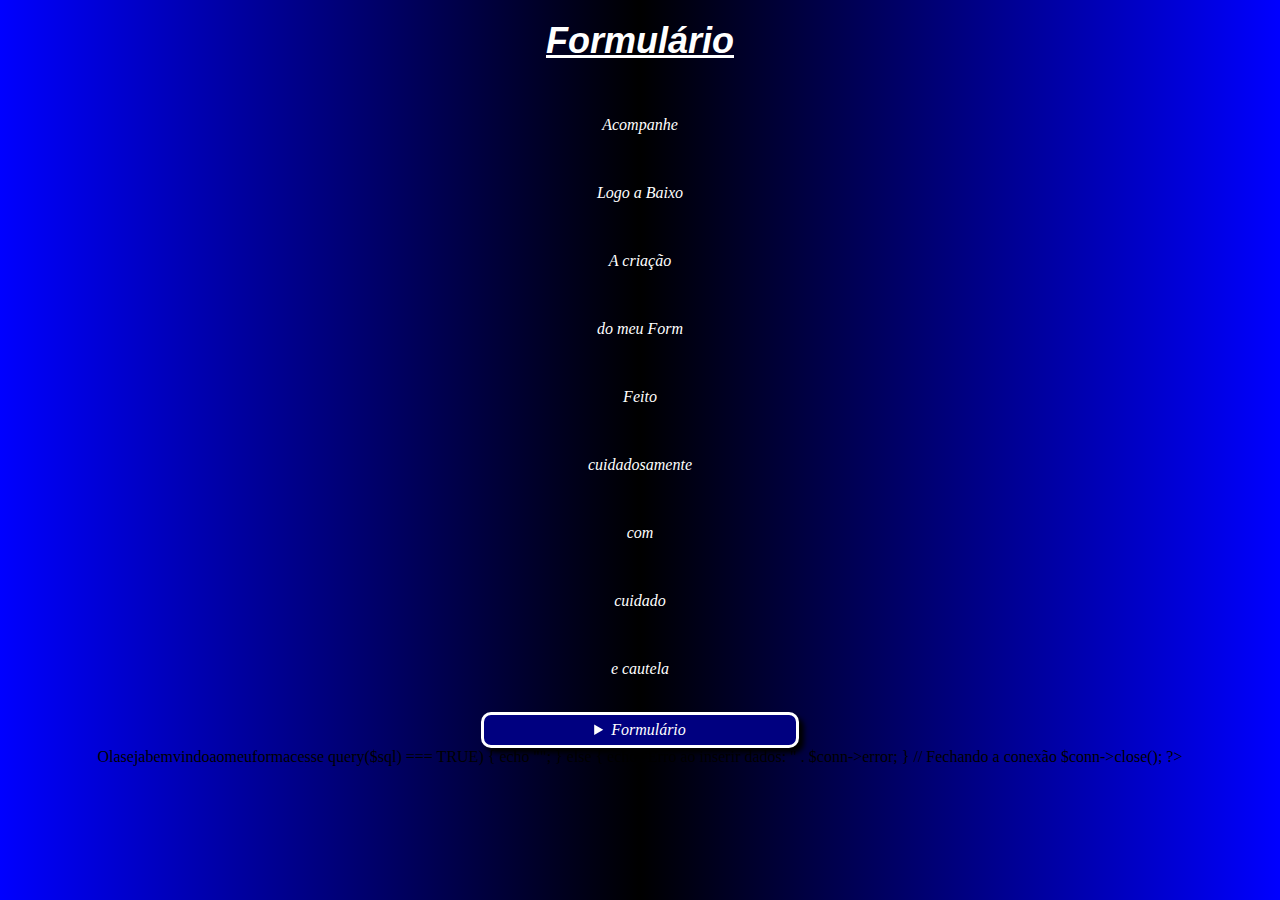
<file: form.html>
<!DOCTYPE html>
<html lang="Pt-br">
<head>
    <meta name="theme-color" content="#f4344">
    <link rel="shortcut icon" href="channels4_profile.jpg" type="image/x-icon">
    <meta charset="UTF-8">
    <meta name="viewport" content="width=device-width, initial-scale=1.0">
    <title>Formulário</title>
</head>
<style>
body{margin: auto;align-items: center;justify-content: center;text-align: center;background: linear-gradient(to right,blue,black,blue);}
h1{color: white;text-shadow: 9px;font-size: 30px;font-family: 'Franklin Gothic Medium', 'Arial Narrow', Arial, sans-serif;font-style: oblique;text-decoration: underline;white-space: nowrap;}
h2{color: black;text-shadow: 9px;font-size: 16px;font-family: Arial, Helvetica, sans-serif;font-style: inherit;text-decoration: none;white-space: nowrap;}
p{color: white;text-shadow: 9px;font-size: 16px;font-family: Cambria, Cochin, Georgia, Times, 'Times New Roman', serif;font-style: oblique;text-decoration: none;}
a{border-radius: 10px 10px;text-decoration: none;text-shadow: 9px;font-size: 16px;font-family: sans-serif;font-style: oblique;}
.footer:hover{transform: scale(1.05);transition: ease s;}
.nav:hover{transform: scale(1.06);transition: ease s;}
.summary:hover{transform: scale(1.03);transition: ease s;}
footer{cursor: grabbing;width: 300px;margin: auto;border-radius: 10px 10px;padding: 30px;align-items: center;justify-content: center;text-align: center;border: 6px solid whitesmoke;box-shadow: 6px 6px 6px black;}
summary{cursor: grabbing;width: 100px;margin: auto;border-radius: 10px 10px;padding: 6px;background-color: red;color: white;border: 3px solid white;box-shadow: 5px 5px 5px black;font-size: 16px;font-family: Cambria, Cochin, Georgia, Times, 'Times New Roman', serif;font-style: oblique;}
nav{cursor: grabbing;width: 300px;margin: auto;border-radius: 10px 10px;padding: 30px;align-items: center;justify-content: center;text-align: center;border: 6px solid white;box-shadow: 6px 6px 6px black;}
form{margin: auto;display: flex;flex-direction: column;align-items: center;justify-content: center;text-align: center;}
fieldset{cursor: context-menu;width: 300px;margin: auto;border-radius: 10px 10px;padding: 15px;display: flex;flex-direction: column;align-items: center;justify-content: center;text-align: center;background-color: whitesmoke;border: 4px solid black;box-shadow: 5px 5px 5px red;}
label{padding: 19px;text-shadow: 9px;margin: auto;display: flex;flex-direction: column;align-items: center;justify-content: center;text-align: center;font-size: 20px;font-family: 'Franklin Gothic Medium', 'Arial Narrow', Arial, sans-serif;font-style: oblique;color: black;}
.color1{cursor: grabbing;width: 800px;margin: auto;border-radius: 10px 10px;padding: 10px;gap: 6px;display: flex;flex-direction: row;align-items: center;justify-content: center;text-align: center;background-color:darkred;border: 5px solid whitesmoke;box-shadow: 6px 6px 6px black;}
.color2{cursor: grabbing;width: 800px;margin: auto;border-radius: 10px 10px;padding: 10px;gap: 6px;display: flex;flex-direction: row;align-items: center;justify-content: center;text-align: center;background-color:darkblue;border: 5px solid whitesmoke;box-shadow: 6px 6px 6px black;}
.color3{cursor: grabbing;width: 800px;margin: auto;border-radius: 10px 10px;padding: 10px;gap: 6px;display: flex;flex-direction: row;align-items: center;justify-content: center;text-align: center;background-color:darkorange;border: 5px solid whitesmoke;box-shadow: 6px 6px 6px black;}
.color4{cursor: grabbing;width: 800px;margin: auto;border-radius: 10px 10px;padding: 10px;gap: 6px;display: flex;flex-direction: row;align-items: center;justify-content: center;text-align: center;background-color:darkgoldenrod;border: 5px solid whitesmoke;box-shadow: 6px 6px 6px black;}
input{margin: auto;text-align: left;padding: 5px;width: 300px;margin: auto;border-radius: 10px 10px;font-size: 16px;font-family: Cambria, Cochin, Georgia, Times, 'Times New Roman', serif;font-style: oblique;color: black;background-color: azure;border: 4px solid blue;cursor: alias;display: flex;flex-direction: column;}
select{cursor: wait;width: 200px;margin: auto;border-radius: 10px 10px;padding: 5px;background-color: black;color: yellow;border: 4px solid white;box-shadow: 5px 5px 5px black;font-size: 20px;font-family: 'Franklin Gothic Medium', 'Arial Narrow', Arial, sans-serif;font-style: oblique;text-shadow: 9px;}
textarea{cursor: text;width: 300px;height: 200px;margin: auto;border-radius: 10px 10px;padding: 13px;background-color: antiquewhite;border: 4px solid black;color: black;text-shadow: 9px;font-size: 16px;font-family: Cambria, Cochin, Georgia, Times, 'Times New Roman', serif;font-style: oblique;}
button{cursor: progress;width: 280px;margin: auto;border-radius: 10px 10px;padding: 6px;background-color: blue;color: white;border: 4px solid white;box-shadow: 8px 8px 8px black;font-size: 18px;font-family: 'Franklin Gothic Medium', 'Arial Narrow', Arial, sans-serif;font-style: oblique;}
</style>
<body>
    <h1><big>Formulário</big></h1>
    <br>
    <p id="script"></p>
    <br>
    <p id="form"></p>
    <br>
    <p id="text"></p>
    <br>
    <p id="index"></p>
    <br>
    <p id="input"></p>
    <br>
    <p id="select"></p>
    <br>
    <p id="word"></p>
    <br>
    <p id="windows"></p>
    <br>
    <p id="next"></p>
    <br>
    <div id="text"><details><summary style=width:300px;background-color:navy;color:white; >Formulário</summary>
    <br>
    <form action="form.php" method="post">
    <header><h1><big>Cadastro de <b>BRS</b></big></h1></header>
    <br>
    <main>
    <fieldset>
    <label for="Nome">Nome</label>
    <input type="text" name="nome" id="Nome" title="Digite seu Nome" placeholder="Exemplo: Guilherme Barbosa da Silva;" max="30" maxlength="30">
    <label for="Idade">Idade</label>
    <input type="number" name="idade" id="Idade" title="Digite sua Idade" placeholder="Exemplo: 23 ou 39 anos ?;" max="30" maxlength="30">
    <label for="Sexo">Sexo</label>
    <select name="genero" id="Sexo" required style="width:170px;background-color:white;color:red;border:3px solid black;box-shadow:4px 4px 4px black;font-size:14px;">
    <option value="" selected disabled>Selecione</option>
    <option value="Masculino">Masculino</option>
    <option value="Feminino">Feminino</option>
    <option value="Agênero">Agênero</option>
    <option value="Bigênero">Bigênero</option>
    <option value="Transgênero">Transgênero</option>
    <option value="Cisgênero">Cisgênero</option>
    </select>
    <br>
    <label for="RG">RG</label>
    <input type="text" name="rg" id="RG" title="Digite seu RG" placeholder="Exemplo: 53.742.867-7;" max="30" maxlength="30">
    <label for="CPF">CPF</label>
    <input type="text" name="cpf" id="CPF" title="Digite seu CPF" placeholder="Exemplo: 503.552.748-41;" max="30" maxlength="30">
    <label for="Data de Nascimento">Data de Nascimento</label>
    <input type="date" name="data_nasc" id="Data de Nascimento" title="Digite sua Data de Nascimento" placeholder="Exemplo: 22/05/2001;" max="30" maxlength="30">
    <label for="Endereço">Endereço</label>
    <input type="text" name="endereco" id="Endereço" title="Digite seu Endereço" placeholder="Exemplo: Av Rio das Pedras Nª4100;" max="30" maxlength="30">
    <label for="Cep">Cep</label>
    <input type="text" name="cep" id="Cep" title="Digite seu Cep" placeholder="Exemplo: 03936-000;" max="30" maxlength="30">
    <label for="Telefone">Telefone</label>
    <input type="text" name="telefone" id="Telefone" title="Digite seu Telefone" placeholder="Exemplo: (11) 98341-7590;" max="30" maxlength="30">
    <label for="Email">Email</label>
    <input type="email" name="email" id="Email" title="Digite seu Email" placeholder="Exemplo: guilherme8876sk@gmail.com;" max="30" maxlength="30">
    <label for="Estado civil">Estado civil</label>
    <select name="estado_civil" id="Estado civil" required style="width:160px;background-color:white;color:black;border:4px solid red;box-shadow:5px 5px 5px black;font-size:15px;">
    <option value="" selected disabled>Selecione</option>
    <option value="Solteiro">Solteiro</option>
    <option value="Casado">Casado</option>
    <option value="Viúvo">Viúvo</option>
    <option value="Divorciado">Divorciado</option>
    <option value="Separado">Separado</option>
    <option value="Compromissado">Compromissado</option>
    <option value="Enrolado">Enrolado</option>
    </select>
    <br>
    <label for="Altura">Altura</label>
    <select name="altura" id="Altura" style="width:150px;background-color:blue;color:white;border:4px solid white;box-shadow:5px 5px 5px black;font-size:16px;">
    <option value="" selected disabled>Selecione</option>
    <option value="1.50 cm">1.50 cm</option>
    <option value="1.60 cm">1.60 cm</option>
    <option value="1.70 cm">1.70 cm</option>
    <option value="1.80 cm">1.80 cm</option>
    <option value="1.90 cm">1.90 cm</option>
    <option value="2.00 cm">2.00 cm</option>
    </select>
    <br>
    <label for="Sua Cor">Sua Cor</label>
    <input type="color" name="cor" id="Sua Cor" title="Digite Sua Cor" placeholder="Exemplo: branco ou negro;" max="30" maxlength="30">
    <label for="Seu Nível">Seu Nível</label>
    <input type="range" name="nivel" id="Seu Nível" title="Digite seu Seu Nível" placeholder="Exemplo: +/-;" max="30" maxlength="30">
    <label for="Data e Hora">Data e Hora</label>
    <input type="datetime-local" name="data_hora" id="Data e Hora" title="Digite sua Data e Hora" placeholder="Exemplo: 22/05 ás 10 AM;" max="30" maxlength="30">
    <br>
    <br>
    <h2><big>Qual o seu nível de conhecimento?</big></h2>
    <br>
    <div class="summary"><div id="text"><details><summary>QUAL?</summary>
    <br>
    <div class="color1">
    <label for="Aprendiz" style="white-space:nowrap;color:white;text-shadow:9px;font-size:15px;">Aprendiz</label>
    <input type="radio" name="conhecimento" value="Aprendiz" required>
    <label for="Jûnior" style="white-space:nowrap;color:white;text-shadow:9px;font-size:15px;">Jûnior</label>
    <input type="radio" name="conhecimento" value="Jûnior" required>
    <label for="Iniciante" style="white-space:nowrap;color:white;text-shadow:9px;font-size:15px;">Iniciante</label>
    <input type="radio" name="conhecimento" value="Iniciante" required>
    <label for="Pleno" style="white-space:nowrap;color:white;text-shadow:9px;font-size:15px;">Pleno</label>
    <input type="radio" name="conhecimento" value="Pleno" required>
    <label for="Intermediário" style="white-space:nowrap;color:white;text-shadow:9px;font-size:15px;">Intermediário</label>
    <input type="radio" name="conhecimento" value="Intermediário" required>
    <label for="Avançado" style="white-space:nowrap;color:white;text-shadow:9px;font-size:15px;">Avançado</label>
    <input type="radio" name="conhecimento" value="Avançado" required>
    <label for="Expert" style="white-space:nowrap;color:white;text-shadow:9px;font-size:15px;">Expert</label>
    <input type="radio" name="conhecimento" value="Expert" required>
    </div>
</details></div></div>
    <br>
    <br>
    <h2><big>Qual o seu nível de experiencia?</big></h2>
    <br>
    <div class="summary"><div id="text"><details><summary>QUAL?</summary>
    <br>
    <div class="color2">
    <label for="Iniciante" style="white-space:nowrap;color:white;text-shadow:9px;font-size:15px;">Iniciante</label>
    <input type="radio" name="experiencia" value="Iniciante" required>
    <label for="Mediano" style="white-space:nowrap;color:white;text-shadow:9px;font-size:15px;">Mediano</label>
    <input type="radio" name="experiencia" value="Mediano" required>
    <label for="Pleno" style="white-space:nowrap;color:white;text-shadow:9px;font-size:15px;">Pleno</label>
    <input type="radio" name="experiencia" value="Pleno" required>
    <label for="Avançado" style="white-space:nowrap;color:white;text-shadow:9px;font-size:15px;">Avançado</label>
    <input type="radio" name="experiencia" value="Avançado" required>
    <label for="Expert" style="white-space:nowrap;color:white;text-shadow:9px;font-size:15px;">Expert</label>
    <input type="radio" name="experiencia" value="Expert" required>
    <label for="Excepcional" style="white-space:nowrap;color:white;text-shadow:9px;font-size:15px;">Excepcional</label>
    <input type="radio" name="experiencia" value="Excepcional" required>
    <label for="Profissional" style="white-space:nowrap;color:white;text-shadow:9px;font-size:15px;">Profissional</label>
    <input type="radio" name="experiencia" value="Profissional" required>
    </div>
</details></div></div>
    <br>
    <br>
    <h2><big>Qual o seu nível de conhecimento?</big></h2>
    <br>
    <div class="summary"><div id="text"><details><summary>QUAL?</summary>
    <br>
    <div class="color3">
    <label for="Base" style="white-space:nowrap;color:white;text-shadow:9px;font-size:15px;">Base</label>
    <input type="radio" name="nivel_conhecimento" value="Base" required>
    <label for="Iniciante" style="white-space:nowrap;color:white;text-shadow:9px;font-size:15px;">Iniciante</label>
    <input type="radio" name="nivel_conhecimento" value="Iniciante" required>
    <label for="Medio" style="white-space:nowrap;color:white;text-shadow:9px;font-size:15px;">Medio</label>
    <input type="radio" name="nivel_conhecimento" value="Medio" required>
    <label for="Avançado" style="white-space:nowrap;color:white;text-shadow:9px;font-size:15px;">Avançado</label>
    <input type="radio" name="nivel_conhecimento" value="Avançado" required>
    <label for="Expert" style="white-space:nowrap;color:white;text-shadow:9px;font-size:15px;">Expert</label>
    <input type="radio" name="nivel_conhecimento" value="Expert" required>
    <label for="Excelente" style="white-space:nowrap;color:white;text-shadow:9px;font-size:15px;">Excelente</label>
    <input type="radio" name="nivel_conhecimento" value="Excelente" required>
    <label for="Profissional" style="white-space:nowrap;color:white;text-shadow:9px;font-size:15px;">Profissional</label>
    <input type="radio" name="nivel_conhecimento" value="Profissional" required>
    </div>
</details></div></div>
    <br>
    <br>
    <h2><big>Qual o seu nível de classe social?</big></h2>
    <br>
    <div class="summary"><div id="text"><details><summary>QUAL?</summary>
    <br>
    <div class="color4">
    <label for="Classe A" style="white-space:nowrap;color:white;text-shadow:9px;font-size:15px;">Classe A</label>
    <input type="radio" name="classe_social" value="Classe A" required>
    <label for="Classe B" style="white-space:nowrap;color:white;text-shadow:9px;font-size:15px;">Classe B</label>
    <input type="radio" name="classe_social" value="Classe B" required>
    <label for="Classe C" style="white-space:nowrap;color:white;text-shadow:9px;font-size:15px;">Classe C</label>
    <input type="radio" name="classe_social" value="Classe C" required>
    <label for="Classe D" style="white-space:nowrap;color:white;text-shadow:9px;font-size:15px;">Classe D</label>
    <input type="radio" name="classe_social" value="Classe D" required>
    <label for="Classe E" style="white-space:nowrap;color:white;text-shadow:9px;font-size:15px;">Classe E</label>
    <input type="radio" name="classe_social" value="Classe E" required>
    <label for="Classe F" style="white-space:nowrap;color:white;text-shadow:9px;font-size:15px;">Classe F</label>
    <input type="radio" name="classe_social" value="Classe F" required>
    <label for="Classe S" style="white-space:nowrap;color:white;text-shadow:9px;font-size:15px;">Classe S</label>
    <input type="radio" name="classe_social" value="Classe S" required>
    </div>
</details></div></div>
    <br>
    <br>
    <h2><big>Qual o seu signo?</big></h2>
    <br>
    <div class="summary"><div id="text"><details><summary style="background-color:black;color:yellow;border:4px solid white;box-shadow:5px 5px 5px black;">QUAL?</summary>
    <br>
    <select name="signo" id="signo" required>
    <option value="" selected disabled>Selecione</option>
    <option value="Áries">Áries</option>
    <option value="Câncer">Câncer</option>
    <option value="Capricôrnio">Capricôrnio</option>
    <option value="Leão">Leão</option>
    <option value="Sagitário">Sagitário</option>
    <option value="Escorpião">Escorpião</option>
    <option value="Gêmeos">Gêmeos</option>
    <option value="Libra">Libra</option>
    <option value="Aquário">Aquário</option>
    <option value="Ofiúco">Ofiúco</option>
    <option value="Capricôrnio">Capricôrnio</option>
    <option value="Peixes">Peixes</option>
    <option value="Virgem">Virgem</option>
    </select>
</details></div></div>
    <br>
    <br>
    <h2><big>Me fale sobre a sua experiencia</big></h2>
    <br>
    <textarea name="experience_text" id="experiencia" rows="9" required></textarea>
    <br>
    <br>
    <button value="experience_text">Cadastre</button>
    <br>
    </fieldset>
    <br>
    <div class="nav">
    <nav style="background-color:darkblue;">
    <p style="color:white;">Retorne para minha <a href="index.html" target="_black" rel="noopener" style="background-color:blue;color:white;border:3px solid white;box-shadow:4px 4px 4px black;text-decoration:none;text-shadow:9px;font-size:14px;border-radius:10px 10px;cursor:auto;">1ªPágina</a></p>
    </nav>
    </div>
    <br>
    <div class="footer">
    <footer style="background-color:darkred;">
    <p style="color:white;">@GuilhermeBarbosaDaSilva,todos os direitos autorais.</p>
    </footer>
    </div>
    </main>
    </form>
</details></div>
    <script>
    alert('Olá');
    alert('Seja');
    alert('Bem');
    alert('Vindo');
    alert(1000*30303);
    alert(3999-333);
    alert(111+3333);
    alert('Ao');
    alert('Formulário');
    document.getElementById('script').innerHTML='Acompanhe';
    document.getElementById('form').innerHTML='Logo a Baixo';
    document.getElementById('text').innerHTML='A criação';
    document.getElementById('index').innerHTML='do meu Form';
    document.getElementById('input').innerHTML='Feito';
    document.getElementById('select').innerHTML='cuidadosamente';
    document.getElementById('word').innerHTML='com';
    document.getElementById('windows').innerHTML='cuidado';
    document.getElementById('next').innerHTML='e cautela';
    document.write('Ola');
    document.write('seja');
    document.write('bem');
    document.write('vindo');
    document.write('ao');
    document.write('meu');
    document.write('form');
    document.write('acesse');
    console.log('ola');
    console.log('mundo');
    console.log('hello');
    console.log('word');
    console.log('script');
    console.log('index');
    console.log('input');
    console.log('select');
    </script>
    <?php
    $host='127.0.0.1';
    $username='sickomode233';
    $dbname='travisscottjacqueswebster';
    $password='';
    $conn=mysqli_connect($host,$username,$password,$dbname);
    $nome=$_POST['nome']??null;
    $idade=$_POST['idade']??null;
    $genero=$_POST['genero']??null;
    $rg=$_POST['rg']??null;
    $cpf=$_POST['cpf']??null;
    $data_nasc=$_POST['data_nasc']??null;
    $endereco=$_POST['endereco']??null;
    $cep=$_POST['cep']??null;
    $telefone=$_POST['telefone']??null;
    $email=$_POST['email']??null;
    $estado_civil=$_POST['estado_civil']??null;
    $altura=$_POST['altura']??null;
    $cor=$_POST['cor']??null; 
    $nivel=$_POST['nivel']??null;
    $data_hora=$_POST['data_hora']??null;
    $conhecimento=$_POST['conhecimento']??null;
    $experiencia=$_POST['experiencia']??null;
    $nivel_conhecimento=$_POST['nivel_conhecimento']??null;
    $classe_social=$_POST['classe_social']??null;
    $signo=$_POST['signo']??null;
    $experience_text=$_POST['experience_text']??null;
    $sql = "INSERT INTO sickomode233 (nome, idade, genero, rg, cpf, data_nasc, endereco, cep, telefone, email, estado_civil, altura, cor, nivel, data_hora, conhecimento, experiencia, nivel_conhecimento, classe_social, signo, experience_text)
    VALUES ('$nome','$idade','$genero','$rg','$cpf','$data_nasc','$endereco','$cep','$telefone','$email','$estado_civil','$altura','$cor','$nivel','$data_hora','$conhecimento','$experiencia','$nivel_conhecimento','$classe_social','$signo','$experience_text')";
    if ($conn->query($sql) === TRUE) {
        echo "";
    } else {
        echo "Erro ao inserir dados: " . $conn->error;
    }
    
    // Fechando a conexão
    $conn->close();
    ?>
</body>
</html>
</file>
<file: main.css>
.menu {font-size: 20px;      font-style:oblique;
    cursor: pointer;
    padding: 20px;
    background-color: white;
    color: black;
    position: fixed;
    left: 10px;
    z-index: 2000;
border-radius: 10px 10px;
list-style: none;
    display: flex;
    padding: 20px;
    border-radius: 10px 10px;
}
/* Menu Lateral */
.fundo {
    cursor: grabbing;
    position: fixed;
    top: 0;
    left: -250px; /* Fora da tela inicialmente */
    width: 170px;
    height: 500vh;
    background-color:#ddd;
    transition: left 0.5s;
    z-index: 1000;
    border-radius: 10px 10px;
    padding-top: 20px;
    margin-bottom: 5px;
}
.botão-fechar-X {float: right;
    position: relative;right: 10px;top: 10px;
    background: none;
    border: none;
    color: white;
    font-size: 30px;
    cursor: pointer;
}
.animação ul li a:hover {
    background-color: rgb(255, 255, 255);
    white-space: nowrap;
    text-decoration: underline;
    width: 100px;
    border-radius: 10px 10px;
    box-shadow: 5px 5px 5px black;
    padding: 10px;
    color: blue;
    text-decoration: none;
    display: block;
    border-radius: 10px 10px;
    margin-bottom: 10px;
}
body{background: linear-gradient(to right,black,white,black);margin: auto;align-items: center;justify-content: center;text-align: center;}
h1{color: white;font-size: 30px;font-family: 'Franklin Gothic Medium', 'Arial Narrow', Arial, sans-serif;font-style: oblique;text-decoration: underline;white-space: nowrap;}
h2{color: black;font-size: 20px;font-family: Arial, Helvetica, sans-serif;font-style: italic;text-decoration: none;}
p{color: white;font-size: 16px;font-family: Cambria, Cochin, Georgia, Times, 'Times New Roman', serif;font-style: initial;text-decoration: none;}
a{text-shadow: 9px;text-decoration: none;border-radius: 10px 10px;font-size: 12px;font-family: 'Lucida Sans', 'Lucida Sans Regular', 'Lucida Grande', 'Lucida Sans Unicode', Geneva, Verdana, sans-serif;font-style: oblique;}
ul{list-style-type: none;text-align: left;text-shadow: 9px;}
dl{padding:8px;}
dt{padding:8px;text-shadow: 9px;font-size: 20px;font-family: 'Franklin Gothic Medium', 'Arial Narrow', Arial, sans-serif;font-style: oblique;text-align: left;}
dd{padding:8px;text-shadow: 9px;font-size: 16px;font-family: Cambria, Cochin, Georgia, Times, 'Times New Roman', serif;font-style: initial;text-align: left;}
thead{text-align: left;font-size: 20px;font-family: 'Franklin Gothic Medium', 'Arial Narrow', Arial, sans-serif;font-style: oblique;text-shadow: 9px;}
tbody{text-align: left;font-size: 15px;font-family: Cambria, Cochin, Georgia, Times, 'Times New Roman', serif;font-style: inherit;text-shadow: 9px;}
tfoot{text-align: left;font-size: 20px;font-family: Impact, Haettenschweiler, 'Arial Narrow Bold', sans-serif;font-style: oblique;text-shadow: 9px;}
summary{cursor: grab;width: 200px;margin: auto;border-radius: 10px 10px;padding: 5px;text-shadow: 9px;font-size: 18px;font-family: 'Franklin Gothic Medium', 'Arial Narrow', Arial, sans-serif;font-style: oblique;}
header{align-items: center;justify-content: center;text-align: center;cursor: grabbing;margin: auto;padding: 30px;width: 300px;border-radius: 10px 10px;border: 6px solid white;}
section{align-items: center;justify-content: center;text-align: center;cursor: grabbing;margin: auto;padding: 30px;width: 300px;border-radius: 10px 10px;border: 6px solid blue;}
nav{align-items: center;justify-content: center;text-align: center;cursor: grabbing;margin: auto;padding: 30px;width: 300px;border-radius: 10px 10px;border: 6px solid wheat;}
footer{align-items: center;justify-content: center;text-align: center;cursor: grabbing;margin: auto;padding: 30px;width: 300px;border-radius: 10px 10px;border: 6px solid whitesmoke;}
.curses:hover{transition: ease s;transform:scale(1.03)}
.header:hover{transition: ease s;transform:scale(1.04)}
.section:hover{transition: ease s;transform:scale(1.05)}
.footer:hover{transition: ease s;transform:scale(1.06)}
.summary:hover{transition: ease s;transform:scale(1.07)}
.img:hover{transition: ease s;transform:scale(1.08)}
</file>
